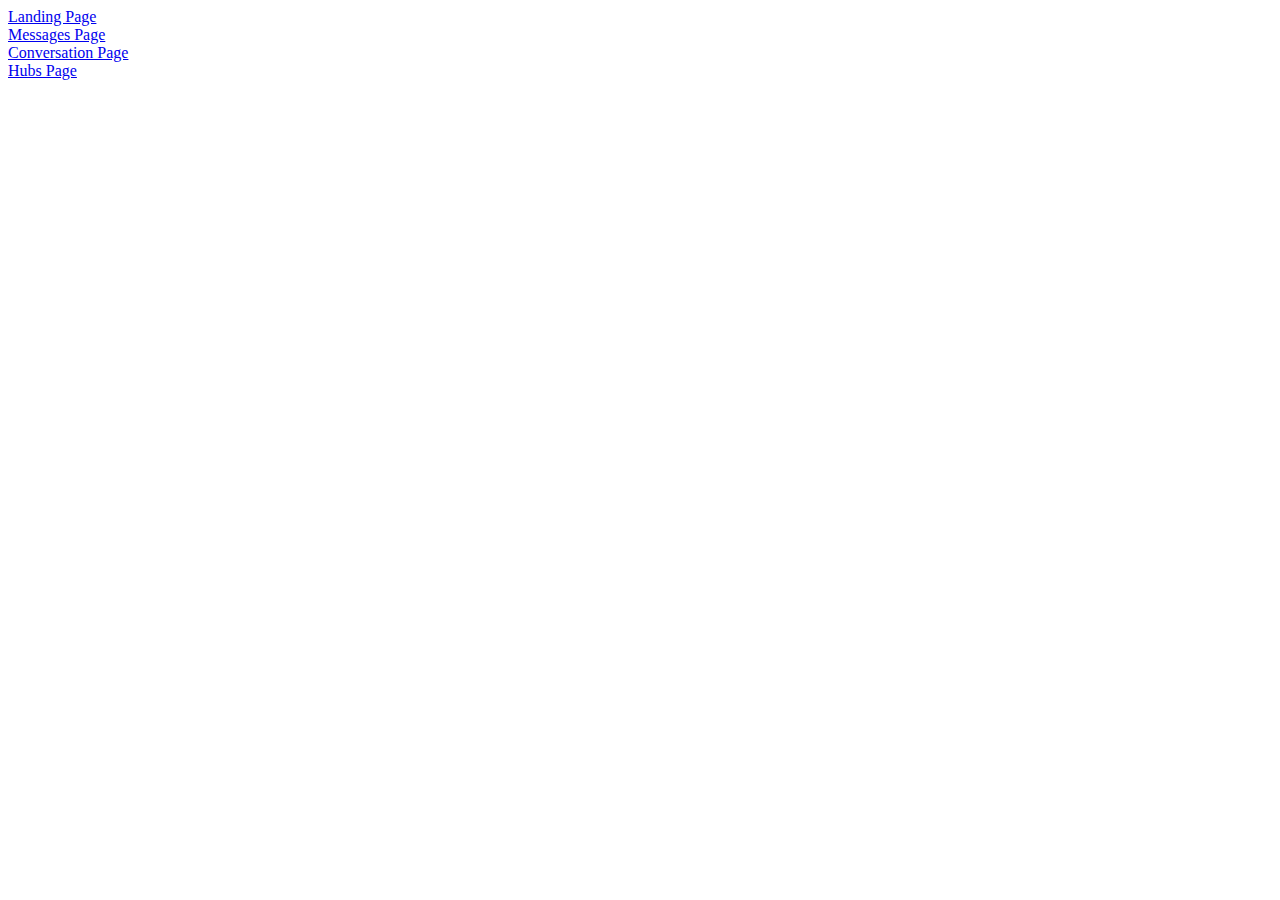
<file: index.html>
<!DOCTYPE html>

<html>
    <head>
        <title>Landing</title>
        <meta charset="UTF-8">
        <meta name="viewport" content="width=device-width">
    </head>
    <body>
        <div><a href="landing.html">Landing Page</a></div>
         <div><a href="messages.html">Messages Page</a></div>
          <div><a href="messages-conversation.html">Conversation Page</a></div>
          <div><a href="hubs-page.html">Hubs Page</a></div>
    </body>
</html>
</file>
